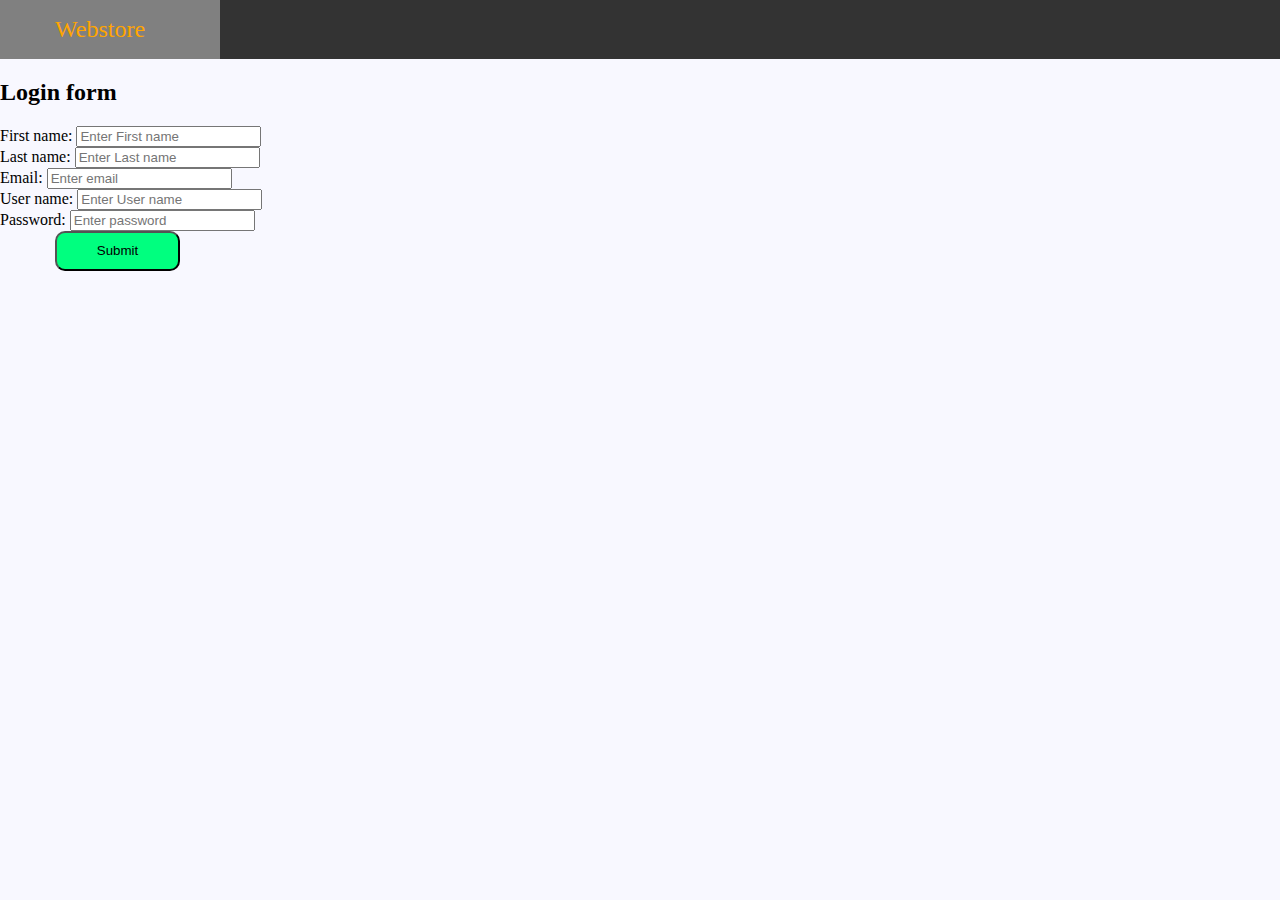
<file: createuser.html>
<!DOCTYPE html>
<html lang="en">
<head>
    <title>Webstore | Log In</title>
    <meta charset="utf-8">
    <meta name="viewport" content="width=device-width, initial-scale=1">
    <link rel="stylesheet" href="css/stylesheet_login.css">
</head>
<body>
<nav class="top">
    <ul class="ultop">
	  <li id="main"><a id="home" href="#store">Webstore</a></li>
    </ul>
</nav>
<div class="container">
    <h2>Login form</h2>
    <form action="php/login.php" metod="post">
	    <div>
            <label for="first">First name:</label>
            <input type="text" class="form-control" id="first" placeholder="Enter First name" name="first">
        </div>
		        <div>
            <label for="last">Last name:</label>
            <input type="text" class="form-control" id="last" placeholder="Enter Last name" name="last">
        </div>
		        <div>
            <label for="email">Email:</label>
            <input type="text" class="form-control" id="email" placeholder="Enter email" name="email">
        </div>
		        <div>
            <label for="email">User name:</label>
            <input type="text" class="form-control" id="email" placeholder="Enter User name" name="email">
        </div>
		<div>
            <label for="pwd">Password:</label>
            <input type="password" class="form-control" id="pwd" placeholder="Enter password" name="pwd">
        </div>

        <button id="loginbtn" type="submit" class="btn btn-default">Submit</button>
    </form>
</div>
<script src="js/index.js"></script>
</body>
</html>
</file>
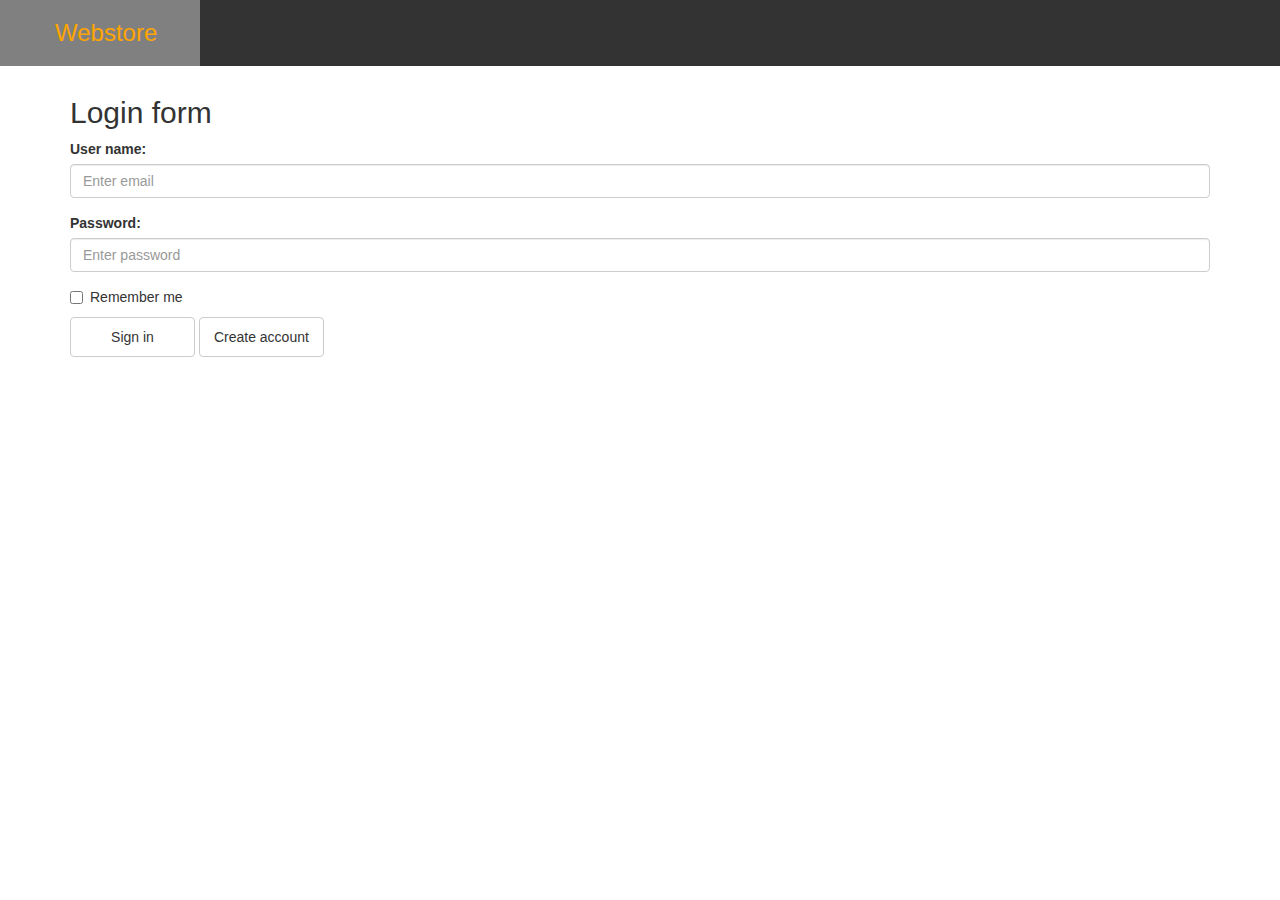
<file: login.html>
<!DOCTYPE html>
<html lang="en">
<head>
    <title>Webstore | Log In</title>
    <meta charset="utf-8">
    <meta name="viewport" content="width=device-width, initial-scale=1">
    <link rel="stylesheet" href="css/stylesheet.css">
    <link rel="stylesheet" href="https://maxcdn.bootstrapcdn.com/bootstrap/3.4.0/css/bootstrap.min.css">
    <script src="https://ajax.googleapis.com/ajax/libs/jquery/3.4.0/jquery.min.js"></script>
    <script src="https://maxcdn.bootstrapcdn.com/bootstrap/3.4.0/js/bootstrap.min.js"></script>
</head>
<body>
<nav class="top">
    <ul class="ultop">
        <li id="main"><a id="home" href="index.php">Webstore</a></li>
	</ul>
</nav>
<div class="container">
    <h2>Login form</h2>
    <form action="php/login.php" metod="post">
        <div class="form-group">
            <label for="email">User name:</label>
            <input type="text" class="form-control" id="email" placeholder="Enter email" name="email">
        </div>
        <div class="form-group">
            <label for="pwd">Password:</label>
            <input type="password" class="form-control" id="pwd" placeholder="Enter password" name="pwd">
        </div>
        <div class="checkbox">
            <label><input type="checkbox" name="remember"> Remember me</label>
        </div>
        <button type="submit" class="btn btn-default">Sign in</button>
        <button onclick="window.location.href = 'signup.html';" type="button" class="btn btn-default">Create account</button>
    </form>
</div>

</body>
</html>
</file>
<file: css/stylesheet_login.css>
body{
margin: 0;
background-color: rgb(248,248,255);
}
nav{
	margin: 0;
	padding: 0;
	width: 100%;
}
ul{
  list-style-type: none;
  margin: 0;
  padding: 0;
  overflow: hidden;
  background-color: #333;
}
li, a{
  float: left;
  display: block;
  color: white;
  text-align: center;
  padding: 8px 10px;
  text-decoration: none;
  font-size: 20px;
}
table{
	background-color: white;
	margin: 30px 10px 0px 10px;
	border: 0.8px outset black;
	width: 235px;
	height: 400px;
	float: left;
	border-radius: 7px;

}
IMG{
	width: 220px;
	height: 180px;
}
button{
	width: 125px;
	height: 40px;
  margin-left: 55px;
  border-color: rgb850,205,50);
  background-color: rgb(0,255,127);
  	border-radius: 10px;

}
#center{
	margin: 50px 50px 0px 200px;
	border: 0.4px hidden;

}
#main{
background-color: gray;
width: 200px;
float: left;
border: 1px;
border-color: orange;
}
#home{
	color: orange;
	font-size: 24px;
	padding-left: 45px;
	padding-right: 63px;
}
#cart, #login{
	float: right;
}
</file>
<file: css/stylesheet.css>
body{
margin: 0;
background-color: rgb(248,248,255);
}
nav{
	margin: 0;
	padding: 0;
	width: 100%;
}
ul{
  list-style-type: none;
  margin: 0;
  padding: 0;
  overflow: hidden;
  background-color: #333;
}
li, a{
  float: left;
  display: block;
  color: white;
  text-align: center;
  padding: 8px 10px;
  text-decoration: none;
  font-size: 20px;

}
li a:hover {
  background-color: #111;
}
div{
}
table{
	background-color: white;
	margin: 30px 10px 0px 10px;
	border: 0.8px outset black;
	width: 235px;
	height: 400px;
	float: left;
	border-radius: 7px;

}
IMG{
	width: 220px;
	height: 180px;
}
button{
	width: 125px;
	height: 40px;
  margin-left: 55px;
  border-color: rgb850,205,50);
  background-color: rgb(0,255,127);
  	border-radius: 10px;

}
#products{
}
#center{
	margin: 50px 50px 0px 200px;
	border: 0.4px hidden;

}
#main{
background-color: gray;
width: 200px;
float: left;
border: 1px;
border-color: orange;
}
#home{
	color: orange;
	font-size: 24px;
	padding-left: 45px;
	padding-right: 63px;
}
#cart, #login{
	float: right;
}
</file>
